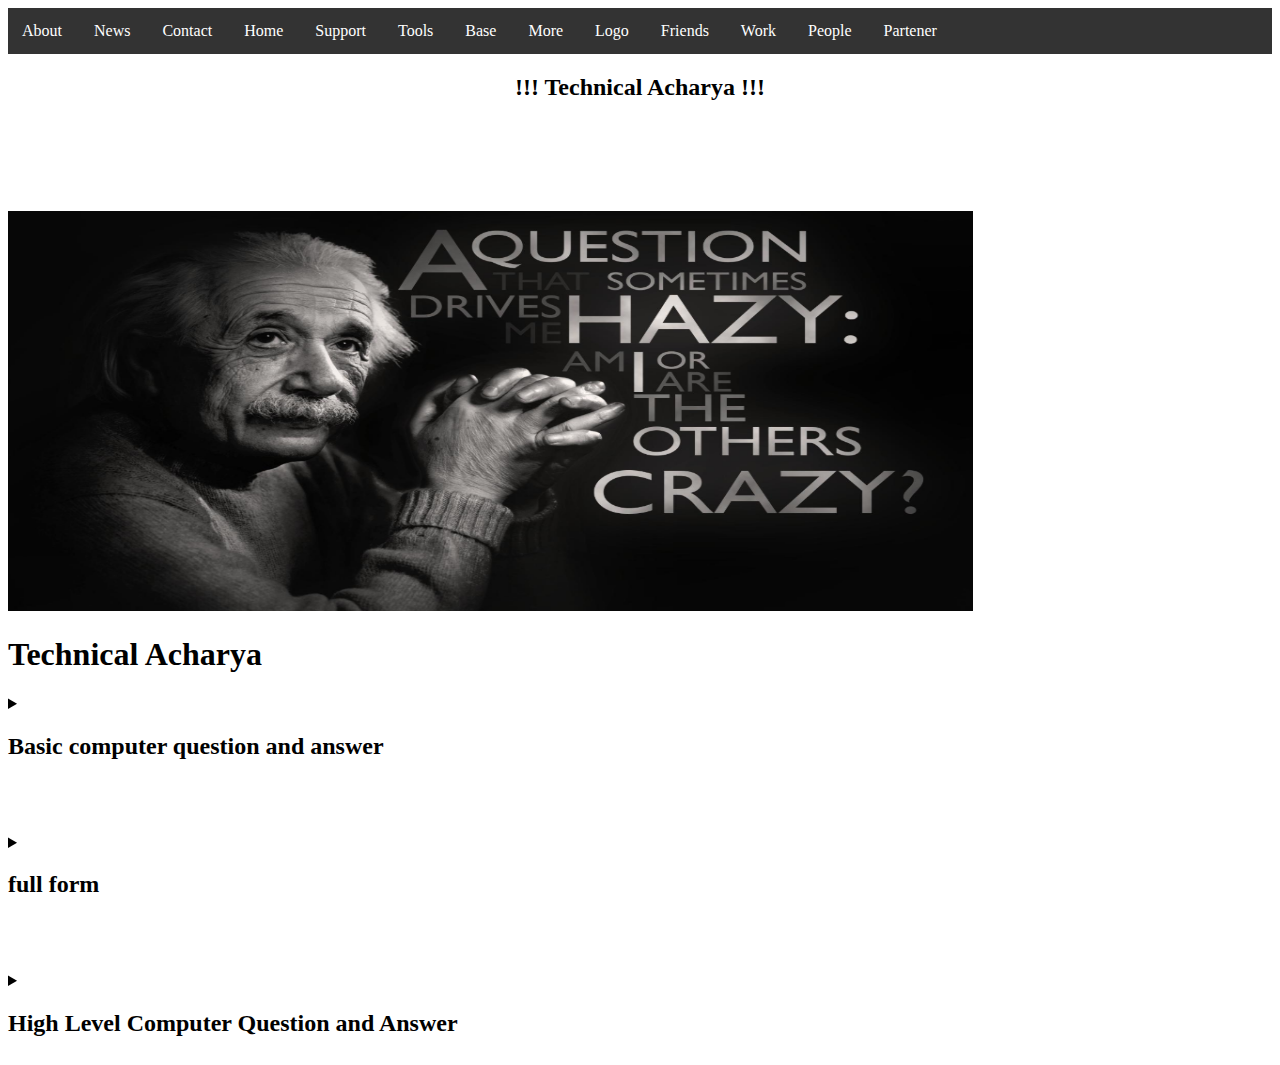
<file: index.html>
<!DOCTYPE html>
<html>
<head>
        <meta name="google-site-verification" content="6OVZg-1bcIBAJjhaQVLc_KKJ0tCmVozBhOD8Czd1GDY" />
        <meta charset="utf-8" name="viewport" content="width=divice-width, intial-scale=1">
  
<style  type="text/css">
   div.scrollmenu{
             background-color: #333;
             overflow: auto;
             white-space: nowrap;
}
   div.scrollmenu a{
          display: inline-block;
          color: white;
          text-align: center;
          padding: 14px;
          text-decoration: none;
}
   div.scrollmenu a:hover{
          background-color: #777;
}



 h1{
    <strong> Technical Acharya</strong>
     text-align:center;
}

         p{
               background-color:Black;
                    color:White;
                  
                }
  h5{
      background-color:Black;
            color:White;
            text-align:center;
                    
      
  }
</style>


</head>
<body>
       <div class="scrollmenu">
     <a href="about.html">About</a>
     <a href="news.html">News</a>
     <a href="contact.html">Contact</a>
     <a href="home.html">Home</a>
     <a href="support.html">Support</a>
     
     <a href="tools.html">Tools</a>
     <a href="base.html">Base</a>
     
     <a href="more.html">More</a>
     <a href="logo.html">Logo</a>
     <a href="friends.html">Friends</a>
     
     <a href="work.html">Work</a>
     <a href="people.html">People</a>
     <a href="partener.html">Partener</a>
   </div>
       
        <center>
      <h2> !!! Technical Acharya !!!</h2>
      <br>
      

           
      
     </center>

<br>
<br>
<br>
<br>
<a herf="mmmm.png" ><img src="mmmm.png" width=965 height=400></a>
<h1> Technical Acharya</h1>
<details>
<summary><h2>Basic computer question and answer</h2></summary>
<br>
<br>
<h2>Computer Quiz</h2>
<h2>Basic Computer Question and Answer</h2>
<h3>(1) who is father of computer?</h3>
<p>a.) Abraham Lincon</p>
<p>b.) Charles Babbage</p>
<p>c.) James Gosling</p>
<p>d.) Gordon E. Moore</p>

<details>

<summary background-color:Blue;>show answer</summary>
<p> option 'b'</p>
<p>Charles Babbage</p>
</details>

<h3>(2)How many generation of computer we have?</h3>
<p>a.) 7</p>
<p>b.) 4</p>
<p>c.) 6</p>
<p>d.) 5</p>

<details>

<summary>show answer</summary>
<p> option 'd'</p>
<p>5</p>
</details>

<h3>(3) What does HTTP stands for?</h3>
<p>a.) Hypertext Transfer Protocol</p>
<p>b.) Hypertext Transfer Plotter</p>
<p>c.) Hypertext Transfer Plot</p>
<p>d.) Head Tail Transfer Protocol</p>

<details>

<summary>show answer</summary>
<p> option 'a'</p>
<p>Hypertext Transfer Protocol</p>
</details>

<h3>(4) What does HTTPS stands for?</h3>
<p>a.) Hypertext Transfer Protocol Secure</p>
<p>b.) Hypertext Transfer Protocol Source</p>
<p>c.) Hypertext Transfer Plot Secure</p>
<p>d.) Head Tail Transfer Protocol Secure</p>

<details>

<summary>show answer</summary>
<p> option 'a'</p>
<p>Hypertext Transfer Protocol Secure</p>
</details>


<h3>(5) He period of First generation computer is?</h3>
<p>a.) 1940 - 1958</p>
<p>b.) 1940 - 1956</p>
<p>c.) 1940 - 1955</p>
<p>d.) 1940 - 1960</p>

<details>

<summary>show answer</summary>
<p> option 'b'</p>
<p>1940 - 1956</p>
</details>




<h3>(6) "The father of the internet" is?</h3>
<p>a.)Charles Babbage </p>
<p>b.)Gordon E. Moore</p>
<p>c.)Abraham Lincon </p>
<p>d.)Vint Cerf </p>

<details>

<summary>show answer</summary>
<p> option 'd'</p>
<p>Vint Cerf</p>
</details>


<h3>(7) The first page of a website is called the?</h3>
<p>a.) First page</p>
<p>b.)Home page</p>
<p>c.)secondary page </p>
<p>d.)Primary page</p>

<details>

<summary>show answer</summary>
<p> option 'b'</p>
<p>Home page</p>
</details>



<h3>(8) The first generation computer used ............. languages.?</h3>
<p>a.) Machine</p>
<p>b.) Assembly</p>
<p>c.) High-level </p>
<p>d.) Both a.) and b.)</p>

<details>

<summary>show answer</summary>
<p> option 'a'</p>
<p> Machine</p>
</details>



<h3>(9) Which of the following is the fastest type of computer?</h3>
<p>a.) Laptop</p>
<p>b.) Notebook</p>
<p>c.) Supercomputer </p>
<p>d.) Work station</p>

<details>

<summary>show answer</summary>
<p> option 'c'</p>
<p> Supercomputer</p>
</details>


<h3>(10) What is not an integral part of the computer?</h3>
<p>a.) C P U</p>
<p>b.) Mouse</p>
<p>c.) Monitor </p>
<p>d.) U P S</p>

<details>

<summary>show answer</summary>
<p> option 'd'</p>
<p> U P S</p>
</details>


<h3>(11) 'C' in C P U denotes?</h3>
<p>a.) Computer</p>
<p>b.) Common</p>
<p>c.) Central</p>
<p>d.) None of these</p>

<details>

<summary>show answer</summary>
<p> option 'c'</p>
<p> Central </p>
</details>


<h3>(12) Which day is celebrated as world Computer Literacy Day?</h3>
<p>a.) 5 December</p>
<p>b.) 2 December </p>
<p>c.) 9 December</p>
<p>d.) 28 December</p>

<details>

<summary>show answer</summary>
<p> option 'b'</p>
<p> 2 December</p>
</details>

<h3>(13) First Indian cinema released through internet is?</h3>
<p>a.) Vivah</p>
<p>b.) Mene pyar kiya</p>
<p>c.) Dhadkan</p>
<p>d.) Border</p>

<details>

<summary>show answer</summary>
<p> option 'a'</p>
<p> Vivah</p>
</details>

<h3>(14) When was the first smart phone launched?</h3>
<p>a.) 1995</p>
<p>b.) 2001</p>
<p>c.) 1996</p>
<p>d.) 1992</p>

<details>

<summary>show answer</summary>
<p> option 'd'</p>
<p> 1992</p>
</details>


<h3>(15) what is expansion of SMS? </h3>
<p>a.) Short Message Source</p>
<p>b.) Small Message Service</p>
<p>c.) Short Message Service</p>
<p>d.) Small Message Service</p>

<details>

<summary>show answer</summary>
<p> option 'c'</p>
<p> Short Message Service </p>
</details>


<h3>(16) World's first microprocessor is ......... ?</h3>
<p>a.) intel 4005</p>
<p>b.) intel 4004</p>
<p>c.) intel 4006</p>
<p>d.) intel 4008</p>

<details>

<summary>show answer</summary>
<p> option 'b'</p>
<p> intel 4004</p>
</details>


<h3>(17) What is the extension PDF ?</h3>
<p>a.) Portable document file</p>
<p>b.) Portable document format</p>
<p>c.) Portable document force</p>
<p>d.) Portable download format</p>

<details>

<summary>show answer</summary>
<p> option 'b'</p>
<p> portable document format</p>
</details>

<h3>(18) How many names are there for the computer screen?</h3>
<p>a.) 3</p>
<p>b.) 1</p>
<p>c.) 0</p>
<p>d.) 2</p>

<details>

<summary>show answer</summary>
<p> option 'a'</p>
<p> 3 </p>
</details>

<h3>(19) How do you lock computer?</h3>
<p>a.) Ctrl, Shift, Tab</p>
<p>b.) Shift, Ctrl, Tab </p>
<p>c.) Shift, Esc, Tab</p>
<p>d.) Ctrl, Alt, Delete</p>

<details>

<summary>show answer</summary>
<p> option 'd'</p>
<p> Ctrl, Alt, Delete</p>
</details>

<h3>(20) What is Laptop?</h3>
<p>a.) Small Port Computer</p>
<p>b.) Small Portable Computer</p>
<p>c.) Small Public Computer</p>
<p>d.) Small Practical Comman </p>

<details>

<summary>show answer</summary>
<p> option 'b'</p>
<p> Small Portable Computer</p>
</details>

<h3>(21) Where is the headquarters of Intel located?</h3>
<p>a.) Beijing, China</p>
<p>b.) redmond, Washington</p>
<p>c.) Santa Clara, California</p>
<p>d.) Seoul, South Korea</p>

<details>

<summary>show answer</summary>
<p> option 'c'</p>
<p> Santa Clara, California</p>
</details>

<h3>(22) Which Supercomputer is developed by the indian Scientists?</h3>
<p>a.) Param</p>
<p>b.) CRAY YMP</p>
<p>c.) Super 301</p>
<p>d.) None of these</p>

<details>

<summary>show answer</summary>
<p> option 'a'</p>
<p> Param</p>
</details>


<h3>(23) Which device can be used to store charge?</h3>
<p>a.) Resister</p>
<p>b.) Diode</p>
<p>c.) Capacitor</p>
<p>d.) Transistor</p>

<details>

<summary>show answer</summary>
<p> option 'c'</p>
<p> Capacitor</p>
</details>


<h3>(24) In the context of 4G wireless technology, expand LTE?</h3>
<p>a.) Light Transmission Emission</p>
<p>b.) Long Term Evolution</p>
<p>c.) Long Term Edge</p>
<p>d.) Light Technological Evolution</p>

<details>

<summary>show answer</summary>
<p> option 'b'</p>
<p> Long Term Evolution</p>
</details>

<h3>(25) The process of starting or restarting a computer is called?</h3>
<p>a.) Connecting</p>
<p>b.) Processor</p>
<p>c.) Start up point</p>
<p>d.) Booting</p>

<details>

<summary>show answer</summary>
<p> option 'd'</p>
<p> Booting</p>
</details>

<h3>(26) Which one is the World's fastest Supercomputer (till August-2017)?</h3>
<p>a.) Titan</p>
<p>b.) Sunway TaihuLight</p>
<p>c.) Trinity</p>
<p>d.) Titan-2</p>

<details>

<summary>show answer</summary>
<p> option 'b'</p>
<p> Sunway TaihuLight</p>
</details>


<h3>(27) 'Linux' is an example of?</h3>
<p>a.) Browser</p>
<p>b.) Application</p>
<p>c.) Operating System</p>
<p>d.) Software</p>

<details>

<summary>show answer</summary>
<p> option 'c'</p>
<p> Operating System</p>
</details>

<h3>(28) Which Key combination is used to permantly delete a file or folder?</h3>
<p>a.) Shift + Delete</p>
<p>b.) Alt + Delete</p>
<p>c.) Ctrl + Delete</p>
<p>d.) Delete</p>

<details>

<summary>show answer</summary>
<p> option 'a'</p>
<p> Shift Delete</p>
</details>

<h3>(29) Which Key combination is used to minimize all open windows and displays in the screen ?</h3>
<p>a.) Ctrl + D</p>
<p>b.) Windows + D</p>
<p>c.) Shift + D</p>
<p>d.) Alt + D</p>

<details>

<summary>show answer</summary>
<p> option 'b'</p>
<p> Windows + D</p>
</details>

<h3>(30) Which of the following is not a web browser?</h3>
<p>a.) Facebook</p>
<p>b.) WWW</p>
<p>c.) MOSAIC</p>
<p>d.) Netscape navigator</p>

<details>

<summary>show answer</summary>
<p> option 'a'</p>
<p> Facebook</p>
</details>


<h3>(31) Which one is the current fastest Supercomputer in india?</h3>
<p>a.) HP Apollo 6000</p>
<p>b.) SahasraT</p>
<p>c.) SAGA-220</p>
<p>d.) Aaditya</p>

<details>

<summary>show answer</summary>
<p> option 'b'</p>
<p> SahasraT</p>
</details>

<h3>(32) Which one is the first word processor application?</h3>
<p>a.) MS Word</p>
<p>b.) Sun Staroffice</p>
<p>c.) WordStar</p>
<p>d.) Apple i Work</p>

<details>

<summary>show answer</summary>
<p> option 'c'</p>
<p> WordStar</p>
</details>

<h3>(33) Which one is the first web browser invented in 1990?</h3>
<p>a.) Mozilla</p>
<p>b.) Internet Explorer</p>
<p>c.) Mosaic</p>
<p>d.) Nexus</p>

<details>

<summary>show answer</summary>
<p> option 'd'</p>
<p> Nexus</p>
</details>

<h3>(34) Which one is the first search engine in internet?</h3>
<p>a.) Archie</p>
<p>b.) Google</p>
<p>c.) WALS</p>
<p>d.) Altavista</p>

<details>

<summary>show answer</summary>
<p> option 'a'</p>
<p> Archie</p>
</details>

<h3>(35) Facebook has confirmed, that the WhatsApp Status will start display ads from?</h3>
<p>a.) 2022</p>
<p>b.) 2021</p>
<p>c.) 2019</p>
<p>d.) 2020</p>

<details>

<summary>show answer</summary>
<p> option 'd'</p>
<p> 2020</p>
</details>
<br>
<br>
<br>
<br>
</details>
<br>
<br>
<br>
<details>
<summary><h2>full form </h2></summary>
<h2> full form list </h2>
<table  width=30% height=50% border=2>
      <tr align="center">
                <th> <font size=5> no. </font> </th>
                <th> <font size=5> short form </font> 
                <th> <font size=5> longest form </form></th>
                
      </tr>
       

       <tr  align="center" bgcolor="#CDC9A5">
                <td>1</td>
                <td>IP</td>
                <td>Internet Protocol.</td>
      </tr>
 

       <tr align="center" bgcolor="#CDB38B">
                <td>2</td>
                <td>I S R O</td>
                <td>Indian Space Research Organization.</td>
      </tr>
<br>


       <tr align="center" bgcolor="#FFFFE0">
                <td>3</td>
                <td>U.R.L.</td>
                <td>Uniform Resource Locator</td>
      </tr>




       <tr align="center" bgcolor="#CDC9A5">
                <td>4</td>
                <td>A.T.M.</td>
                <td>Automated Teller Machine.</td>
      </tr>




       <tr align="center"  bgcolor="#CDB38B">
                <td>5</td>
                <td>GPS</td>
                <td>Global Positioning System.</td>
      </tr>



       <tr align="center" bgcolor="#FFFFE0">
                <td>6</td>
                <td>GST</td>
                <td>Goods and Service Tax.</td>
      </tr>



       <tr align="center" bgcolor="#CDC9A5">
                <td>7</td>
                <td>GOOGLE</td>
                <td>Global Organization Of Oriented Group Language Of earth.</td>
      </tr>



       <tr align="center"  bgcolor="#CDB38B">
                <td>8</td>
                <td>YAHOO</td>
                <td>Yet Another Hierarchical Officious Oracle.</td>
      </tr>




       <tr align="center"  bgcolor="#FFFFE0">
                <td>9</td>
                <td>I S P</td>
                <td>Internet Service Provider.</td>
      </tr>



       <tr align="center" bgcolor="#CDC9A5">
                <td>10</td>
                <td>BIOS</td>
                <td>Basic Input Output System</td>
      </tr>



       <tr align="center"  bgcolor="#CDB38B">
                <td>11</td>
                <td>RAM</td>
                <td>Random Access Memory</td>
      </tr>



       <tr align="center"  bgcolor="#FFFFE0">
                <td>12</td>
                <td>ROM</td>
                <td>Read-Only Memory</td>
      </tr>


       <tr align="center"  bgcolor="#CDC9A5">
                <td>13</td>
                <td>DVD</td>
                <td>Digital Versatile/Video Disc</td>
      </tr>


       <tr align="center"  bgcolor="#CDB38B">
                <td>14</td>
                <td>DTH</td>
                <td>Direct to Home</td>
      </tr>


       <tr align="center"  bgcolor="#FFFFE0">
                <td>15</td>
                <td>VIRUS</td>
                <td>Vital Information Resources Under Seize</td>
      </tr>


       <tr align="center"  bgcolor="#CDC9A5">
                <td>16</td>
                <td>ZIP</td>
                <td>Zone Improvement Plan</td>
      </tr>


       <tr align="center"  bgcolor="#CDB38B">
                <td>17</td>
                <td>SIM</td>
                <td>Subscriber Information/Identity Module</td>
      </tr>


       <tr align="center"  bgcolor="#FFFFE0">
                <td>18</td>
                <td>TCP</td>
                <td>Transmission Control Protocol</td>
      </tr>


       <tr align="center"  bgcolor="#CDC9A5">
                <td>19</td>
                <td>MIPS</td>
                <td>Million Instructions Per Second</td>
      </tr>


       <tr align="center"  bgcolor="#CDB38B">
                <td>20</td>
                <td>CPU</td>
                <td>Central Processing Unit</td>
      </tr>


       <tr align="center" bgcolor="#FFFFE0">
                <td>21</td>
                <td>GBps</td>
                <td>Gigabytes Per Second / Gigabits Per Second</td>
      </tr>


       <tr align="center"  bgcolor="#CDC9A5">
                <td>22</td>
                <td>HDD</td>
                <td>Hard Disk Drive</td>
      </tr>


       <tr align="center"  bgcolor="#CDB38B">
                <td>23</td>
                <td>MP-3</td>
                <td>MPEG - l Audio Layer 3</td>
      </tr>


       <tr align="center"  bgcolor="#FFFFE0">
                <td>24</td>
                <td>OS</td>
                <td>Operating System</td>
      </tr>


       <tr align="center" bgcolor="#CDC9A5">
                <td>25</td>
                <td>PCB</td>
                <td>Printed circuit board</td>
      </tr>


       <tr align="center" bgcolor="#CDB38B">
                <td>26</td>
                <td>PDF</td>
                <td>Portable document format</td>
      </tr>


       <tr align="center" bgcolor="#FFFFE0">
                <td>27</td>
                <td>TCP</td>
                <td>Transmission control protocol</td>
      </tr>


       <tr align="center"  bgcolor="#CDC9A5">
                <td>28</td>
                <td>BHIM</td>
                <td>Bharat interface for money</td>
      </tr>


       <tr align="center" bgcolor="#CDB38B">
                <td>29</td>
                <td>WAN</td>
                <td>Wide area network</td>
      </tr>


       <tr align="center"  bgcolor="#FFFFE0">
                <td>30</td>
                <td>WWW</td>
                <td>World wide web</td>
      </tr>


       <tr align="center"  bgcolor="#CDC9A5">
                <td>31</td>
                <td>2G</td>
                <td>Second generation wireless networking</td>
      </tr>


       <tr align="center" bgcolor="#CDB38B">
                <td>32</td>
                <td>4G</td>
                <td>Fourth generation wireless networking</td>
      </tr>


       <tr align="center"  bgcolor="#FFFFE0">
                <td>33</td>
                <td>WiFi</td>
                <td>Wireless Fidelity</td>
      </tr>


       <tr align="center"  bgcolor="#CDC9A5">
                <td>34</td>
                <td>WPA</td>
                <td>Wi-Fi Protected Access</td>
      </tr>


       <tr align="center"  bgcolor="#CDB38B">
                <td>35</td>
                <td>USB</td>
                <td>Universal Serial Bus</td>
      </tr>




</table>
</details>
<br>
<br>
<br>
<details>
<summary><h2>High Level Computer Question and Answer</h2></summary>

<br>
<br>
<h3>(1) Which one is the first search engine in internet</h3>
<p>a.)Archie</p>
<p>b.)Google</p>
<p>c.)Altavista</p>
<p>d.)WALS</p>

<details>

<summary>show answer</summary>
<p> option 'a'</p>
<p>Archie</p>
</details>


<h3>(2)Which one programming language is exclusively used for artificial intelligence </h3>
<p>a.)java</p>
<p>b.)c</p>
<p>c.)Prolog</p>
<p>d.)python</p>

<details>

<summary>show answer</summary>
<p> option 'c'</p>
<p>Prolog</p>
</details>

<h3>(3) Which of the following is not a database management software</h3>
<p>a.)Oracle</p>
<p>b.)MySQL</p>
<p>c.)Sybase</p>
<p>d.)COBOL</p>

<details>

<summary>show answer</summary>
<p> option 'd'</p>
<p>COBOL</p>
</details>

<h3>(4) Number of layers in the OSI(Open System Interconnection) Model</h3>
<p>a.)4</p>
<p>b.)7</p>
<p>c.)9</p>
<p>d.)11</p>

<details>

<summary>show answer</summary>
<p> option 'b'</p>
<p>7</p>
</details>
<h3>(5)1024 bit is equal to how many byte </h3>
<p>a.)1 Byte</p>
<p>b.)32 Byte</p>
<p>c.)128 Byte</p>
<p>d.)64 Byte</p>

<details>

<summary>show answer</summary>
<p> option 'c'</p>
<p>128 Byte</p>
</details>
<h3>(6)Mac Operating System is developed by which company </h3>
<p>a.)Apple</p>
<p>b.)IBM</p>
<p>c.)Samsung</p>
<p>d.)Microsoft</p>

<details>

<summary>show answer</summary>
<p> option 'a'</p>
<p>Apple</p>
</details>


<h3>(7)Which of the following is not an operating system </h3>
<p>a.)Linux</p>
<p>b.)DOS</p>
<p>c.)Mac</p>
<p>d.)C</p>

<details>

<summary>show answer</summary>
<p> option 'd'</p>
<p>C</p>
</details>


<h3>(8)Which one is the first fully supported 64-bit Operating system </h3>
<p>a.)Windows XP</p>
<p>b.)Linux</p>
<p>c.)Mac</p>
<p>d.)Windows 10</p>

<details>

<summary>show answer</summary>
<p> option 'b'</p>
<p>Linux</p>
</details>


<h3>(9)Computer Hard Disk was first introduced in 1956 by </h3>
<p>a.)Dell</p>
<p>b.)Apple</p>
<p>c.)Microsoft</p>
<p>d.)IBM</p>

<details>

<summary>show answer</summary>
<p> option 'd'</p>
<p>IBM</p>
</details>



<h3>(10)Which one of the following is a progtamming language </h3>
<p>a.)HTTP</p>
<p>b.)HTML</p>
<p>c.)HPML</p>
<p>d.)FTP</p>

<details>

<summary>show answer</summary>
<p> option 'b'</p>
<p>HTML</p>
</details>

<h3>(11) Which of the following is not a web browser</h3>
<p>a.)Facebook</p>
<p>b.)WWW</p>
<p>c.)MOSAIC</p>
<p>d.)Netscape navigator</p>

<details>

<summary>show answer</summary>
<p> option 'a'</p>
<p>Facebook</p>
</details>


<h3>(12)Which protocol is used to send e-mail </h3>
<p>a.)HTTP</p>
<p>b.)POP3</p>
<p>c.)SMTP</p>
<p>d.)SSH</p>

<details>

<summary>show answer</summary>
<p> option 'c'</p>
<p>SMPT</p>
</details>

<h3>(13)Which computer program converts assembly language to machine language </h3>
<p>a.)Comparator</p>
<p>b.)Compiler</p>
<p>c.)Interpreter</p>
<p>d.)Assembler</p>

<details>

<summary>show answer</summary>
<p> option 'd'</p>
<p>Assembler</p>
</details>

<h3>(14)A folder in windows computer can't be made with the name </h3>
<p>a.)can</p>
<p>b.)con</p>
<p>c.)mak</p>
<p>d.)cin</p>

<details>

<summary>show answer</summary>
<p> option 'b'</p>
<p>con</p>
</details>

<h3>(15)In which year '@' sign was first chosen for its use in e-mail address </h3>
<p>a.)1972</p>
<p>b.)1976</p>
<p>c.)1988</p>
<p>d.)1992</p>

<details>

<summary>show answer</summary>
<p> option 'a'</p>
<p>1972</p>
</details>


<h3>(16)Which web browser is provided default with a Windows machine </h3>
<p>a.)Chrome</p>
<p>b.)Opera</p>
<p>c.)Mosaic</p>
<p>d.)IE</p>

<details>

<summary>show answer</summary>
<p> option 'd'</p>
<p>IE</p>
</details>

<h3>(17)Which company first developed the java programming language </h3>
<p>a.)Google</p>
<p>b.)IBM</p>
<p>c.)Sun Microsystems</p>
<p>d.)Microsoft</p>

<details>

<summary>show answer</summary>
<p> option 'c'</p>
<p>Sun Microsystems</p>
</details>
<h3>(18)Mark Zuckerberg is the owner of </h3>
<p>a.)Facebook</p>
<p>b.)Google</p>
<p>c.)Linux</p>
<p>d.)Microsystem</p>

<details>

<summary>show answer</summary>
<p> option 'a'</p>
<p>Facebook</p>
</details>

<h3>(19)In which year, the Microsoft company was founded </h3>
<p>a.)1972</p>
<p>b.)1980</p>
<p>c.)1975</p>
<p>d.)1990</p>

<details>

<summary>show answer</summary>
<p> option 'c'</p>
<p>1975</p>
</details>

<h3>(20)Who is the founder of Bluetooth </h3>
<p>a.)Jaap Haartsen</p>
<p>b.)IBM</p>
<p>c.)Dell</p>
<p>d.)Apple</p>

<details>

<summary>show answer</summary>
<p> option 'a'</p>
<p>Jaap Haartsen</p>
</details>
<h3>(21)IC chips for computer are usually made of </h3>
<p>a.)Silicon</p>
<p>b.)Copper</p>
<p>c.)Aluminium</p>
<p>d.)Silver</p>

<details>

<summary>show answer</summary>
<p> option 'a'</p>
<p>Silicon</p>
</details>

<h3>(22)Generally, which language is used to construct World Wide Web pages </h3>
<p>a.)C</p>
<p>b.)C++</p>
<p>c.)HTML</p>
<p>d.)python</p>

<details>

<summary>show answer</summary>
<p> option 'c'</p>
<p>HTML</p>
</details>
<h3>(23)MS Word is an example of </h3>
<p>a.)Input Device</p>
<p>b.)Application Software</p>
<p>c.)Processing Device</p>
<p>d.)Operating System</p>

<details>

<summary>show answer</summary>
<p> option 'b'</p>
<p>Application Software</p>
</details>

<h3>(24)Which American Computer Company is also known by the nick name"Big Blue" </h3>
<p>a.)Apple</p>
<p>b.)Samsung</p>
<p>c.)Microsoft</p>
<p>d.)IBM</p>

<details>

<summary>show answer</summary>
<p> option 'd'</p>
<p>IBM</p>
</details>

<h3>(25)What is the full form of Li-Fi network </h3>
<p>a.)Light Fidelity</p>
<p>b.)Light Field</p>
<p>c.)Laser Frequency</p>
<p>d.)Light Finite</p>

<details>

<summary>show answer</summary>
<p> option 'a'</p>
<p>Light Fidelity</p>
</details>

<br>
<br>
<br>
<br>
<br>








</body>
</html>
</file>
